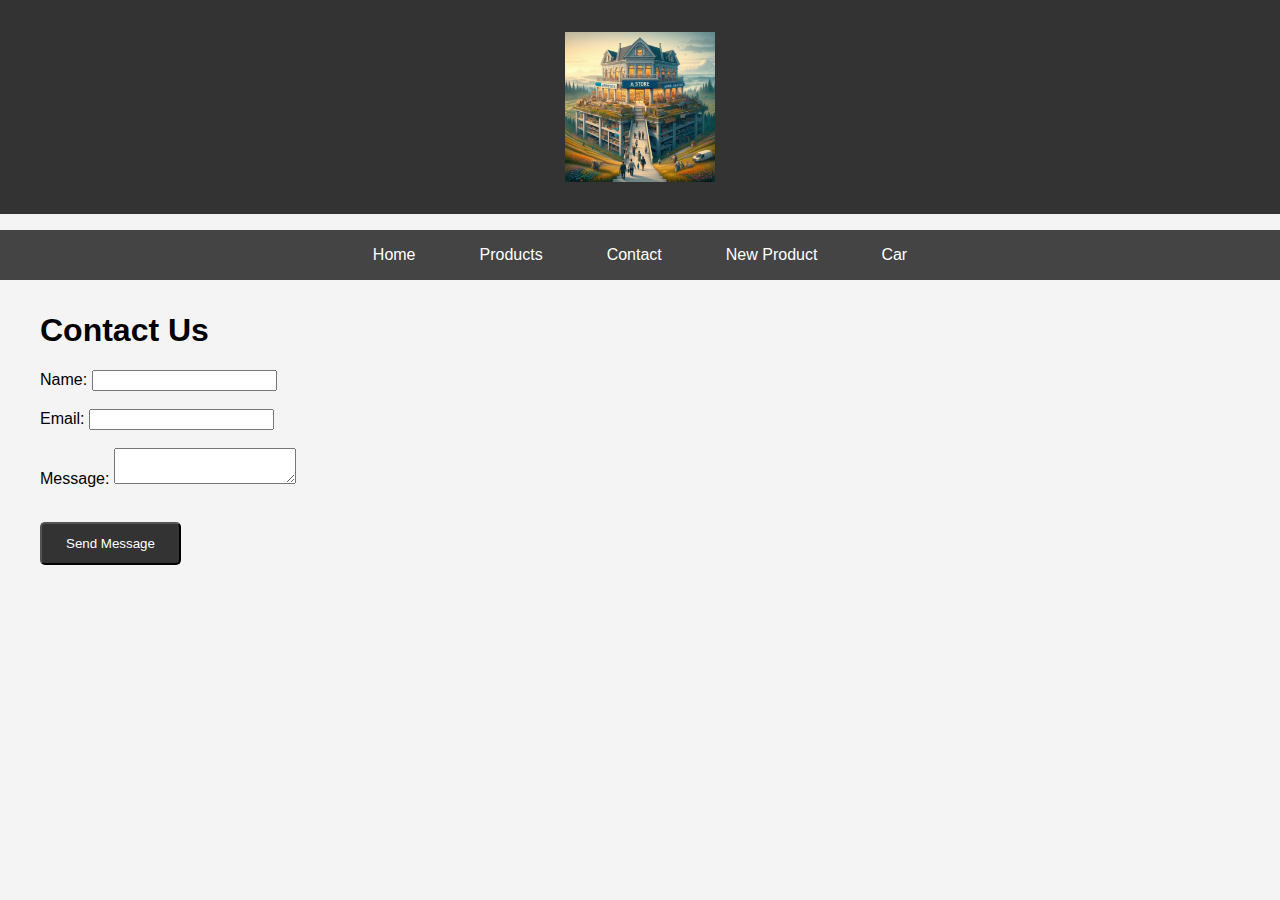
<file: contact.html>
<!DOCTYPE html>
<html lang="en">
<head>
    <meta charset="UTF-8">
    <meta name="viewport" content="width=device-width, initial-scale=1.0">
    <title>Contact - TheStore</title>
    <link rel="stylesheet" href="styles.css">
</head>
<body>
    <header>
        <img src="olp.jpg.jpg" alt="The Store">
    </header>
    <nav class="nav-main">
        <ul>
            <li><a href="index.html">Home</a></li>
            <li><a href="products.html">Products</a></li>
            <li><a href="contact.html">Contact</a></li>
            <li><a href="newProduct.html">New Product</a></li>
            <li><a href="cart.html">Car</a></li>
        </ul>
    </nav>

    <div class="container">
        <h1>Contact Us</h1>
        <form>
            <label for="name">Name:</label>
            <input type="text" id="name" name="name" required><br><br>
            
            <label for="email">Email:</label>
            <input type="email" id="email" name="email" required><br><br>
            
            <label for="message">Message:</label>
            <textarea id="message" name="message" required></textarea><br><br>
            
            <button type="submit" class="button">Send Message</button>
        </form>
    </div>
</body>
</html>
</file>
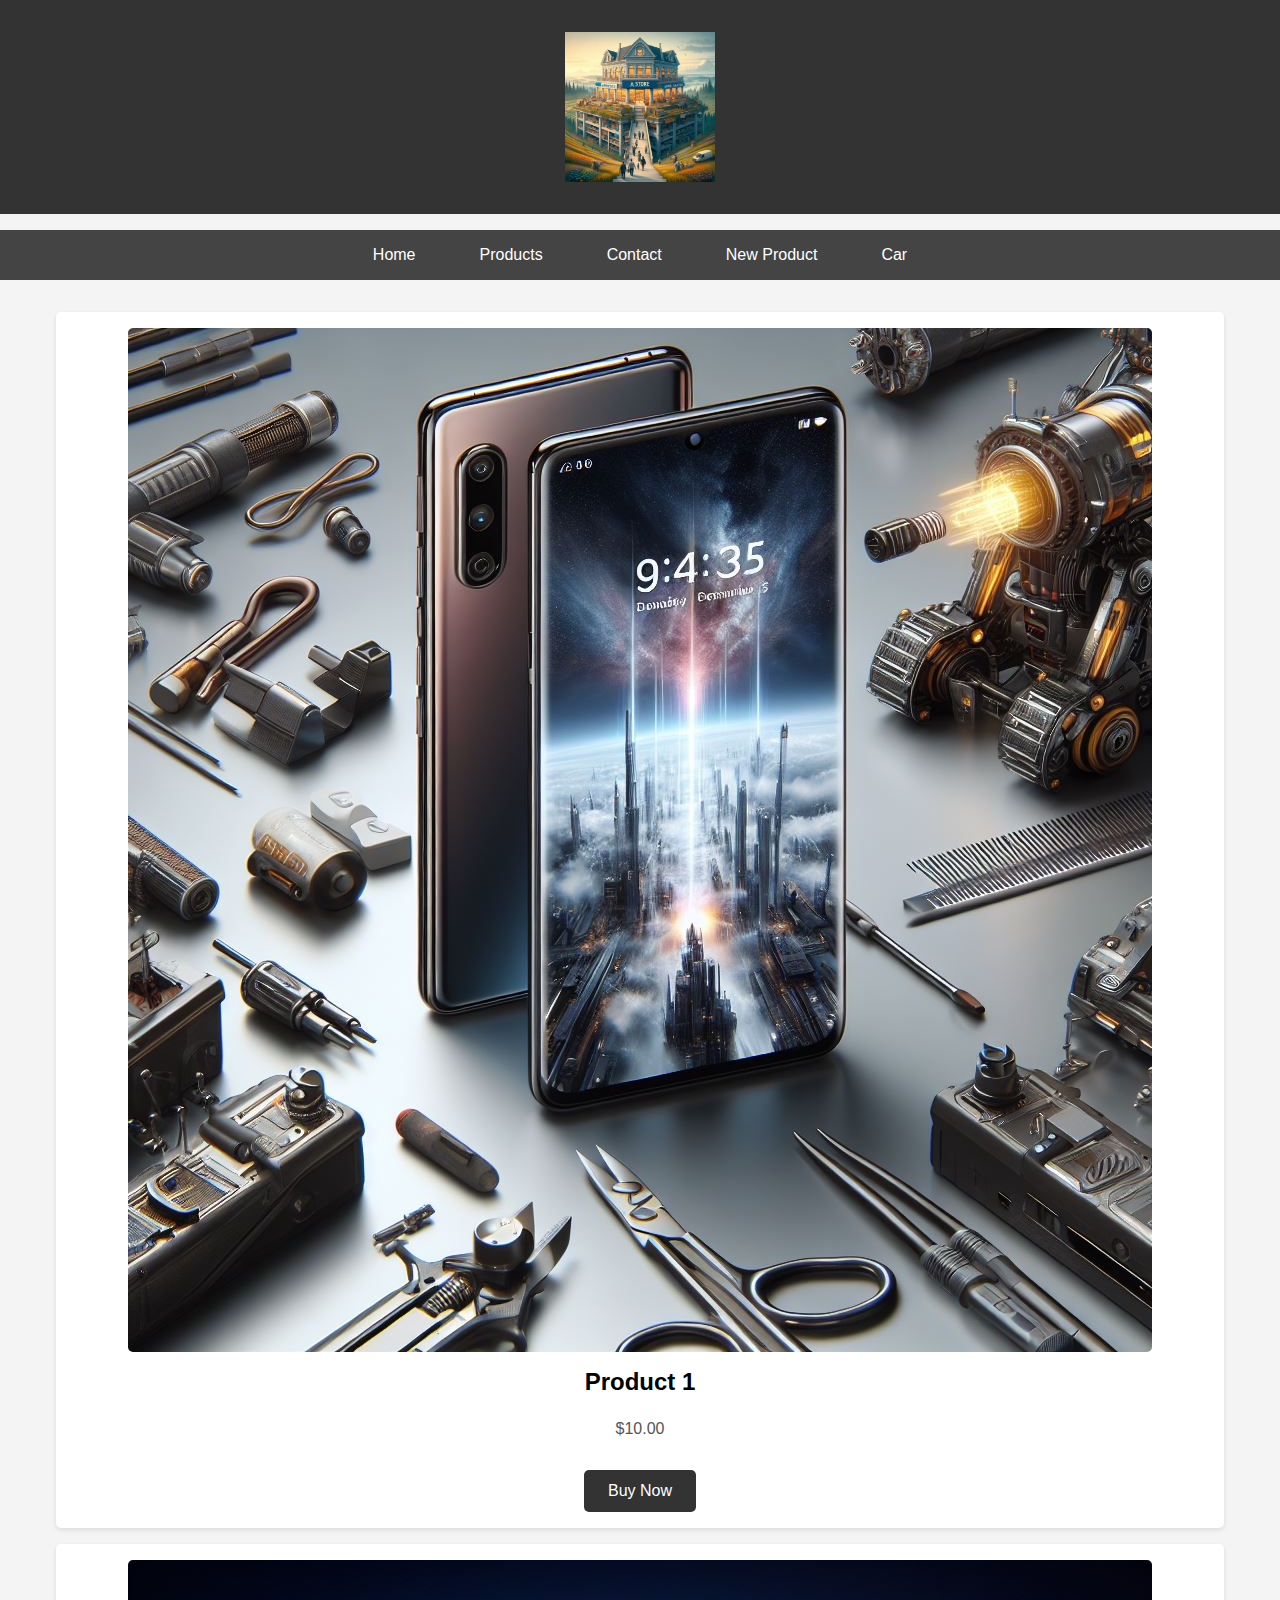
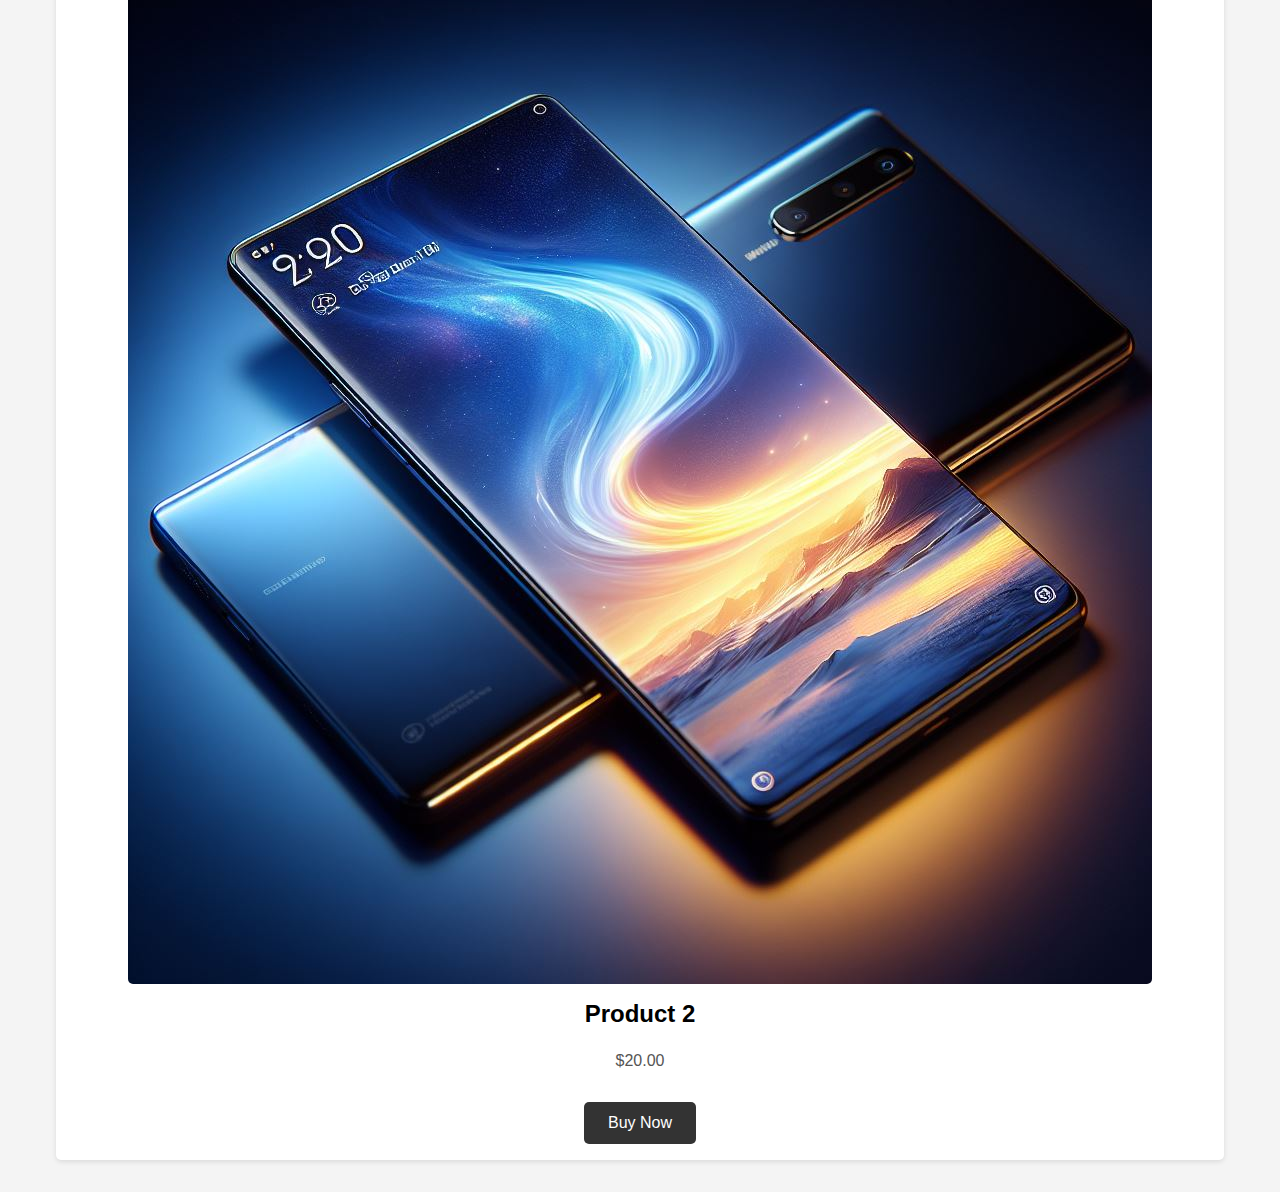
<file: products.html>
<!DOCTYPE html>
<html lang="en">
<head>
    <meta charset="UTF-8">
    <meta name="viewport" content="width=device-width, initial-scale=1.0">
    <title>Products</title>
    <style>
        body {
            font-family: Arial, sans-serif;
            margin: 0;
            padding: 0;
            background-color: #f4f4f4;
        }

        header {
            text-align: center;
            padding: 2rem 0;
            background-color: #333;
        }

        header img {
            max-width: 150px;
            display: block;
            margin: 0 auto;
        }

        .nav-main {
            background-color: #444;
        }

        .nav-main ul {
            list-style: none;
            padding: 0;
            display: flex;
            justify-content: center;
        }

        .nav-main ul li {
            margin: 0 1rem;
        }

        .nav-main ul li a {
            color: white;
            text-decoration: none;
            padding: 1rem;
            display: block;
        }

        .nav-main ul li a:hover {
            background-color: #555;
        }

        .container {
            max-width: 1200px;
            margin: 2rem auto;
            padding: 0 1rem;
        }

        .card {
            background-color: white;
            border-radius: 5px;
            box-shadow: 0 2px 5px rgba(0, 0, 0, 0.1);
            margin: 1rem;
            padding: 1rem;
            display: flex;
            flex-direction: column;
            align-items: center;
            text-align: center;
        }

        .card img {
            max-width: 100%;
            border-radius: 5px;
        }

        .card h2 {
            margin: 1rem 0 0.5rem;
        }

        .card p {
            color: #555;
        }

        .button {
            display: inline-block;
            padding: 0.75rem 1.5rem;
            background-color: #333;
            color: white;
            text-decoration: none;
            border-radius: 5px;
            margin-top: 1rem;
        }

        .button:hover {
            background-color: #555;
        }

        @media (max-width: 768px) {
            .nav-main ul {
                flex-direction: column;
            }

            .nav-main ul li {
                margin: 0.5rem 0;
            }

            .container {
                padding: 0;
            }
        }
    </style>
</head>
<body>
    <header>
        <img src="olp.jpg.jpg" alt="The Store">
    </header>
    <nav class="nav-main">
        <ul>
            <li><a href="index.html">Home</a></li>
            <li><a href="products.html">Products</a></li>
            <li><a href="contact.html">Contact</a></li>
            <li><a href="newProduct.html">New Product</a></li>
            <li><a href="cart.html">Car</a></li>
        </ul>
    </nav>

    <div class="container">
        <div class="card">
            <img src="imagen1.jpg" alt="Product 1"> <!-- URL de la imagen del producto -->
            <h2>Product 1</h2>
            <p>$10.00</p>
            <a href="#" class="button">Buy Now</a>
        </div>
        <div class="card">
            <img src="imagen2.jpg" alt="Product 2"> <!-- URL de la imagen del producto -->
            <h2>Product 2</h2>
            <p>$20.00</p>
            <a href="#" class="button">Buy Now</a>
        </div>
        <!-- Agrega más productos aquí según sea necesario -->
    </div>
</body>
</html>
</file>
<file: styles.css>
body {
    font-family: Arial, sans-serif;
    margin: 0;
    padding: 0;
    background-color: #f4f4f4;
}

header {
    text-align: center;
    padding: 2rem 0;
    background-color: #333;
}

header img {
    max-width: 150px;
    display: block;
    margin: 0 auto;
}

.nav-main {
    background-color: #444;
}

.nav-main ul {
    list-style: none;
    padding: 0;
    display: flex;
    justify-content: center;
}

.nav-main ul li {
    margin: 0 1rem;
}

.nav-main ul li a {
    color: white;
    text-decoration: none;
    padding: 1rem;
    display: block;
}

.nav-main ul li a:hover {
    background-color: #555;
}

.container {
    max-width: 1200px;
    margin: 2rem auto;
    padding: 0 1rem;
}

.card {
    background-color: white;
    border-radius: 5px;
    box-shadow: 0 2px 5px rgba(0, 0, 0, 0.1);
    margin: 1rem;
    padding: 1rem;
    display: flex;
    flex-direction: column;
    align-items: center;
    text-align: center;
}

.card img {
    max-width: 100%;
    border-radius: 5px;
}

.card h2 {
    margin: 1rem 0 0.5rem;
}

.card p {
    color: #555;
}

.button {
    display: inline-block;
    padding: 0.75rem 1.5rem;
    background-color: #333;
    color: white;
    text-decoration: none;
    border-radius: 5px;
    margin-top: 1rem;
}

.button:hover {
    background-color: #555;
}

@media (max-width: 768px) {
    .nav-main ul {
        flex-direction: column;
    }

    .nav-main ul li {
        margin: 0.5rem 0;
    }

    .container {
        padding: 0;
    }
}
</file>
